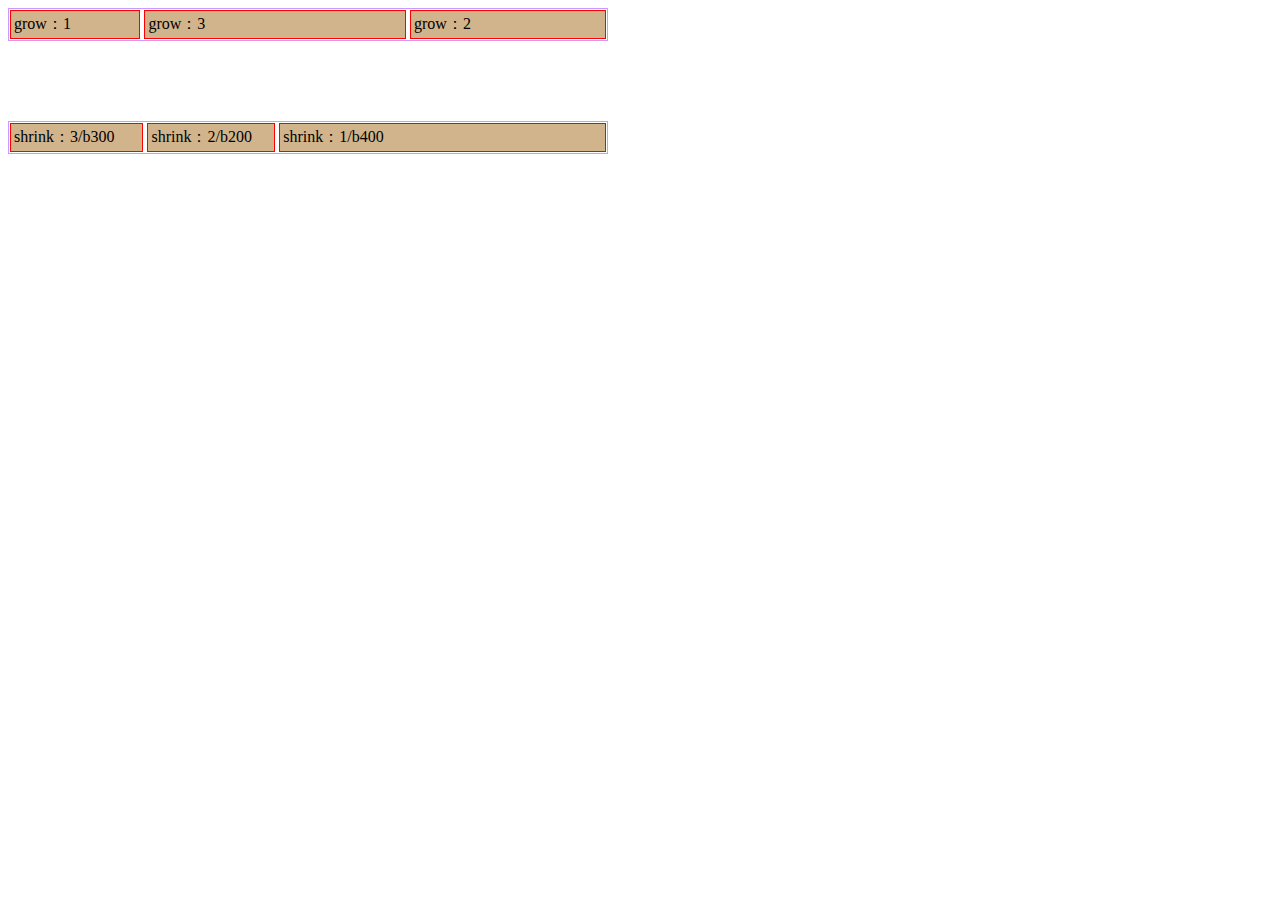
<file: screenshot.html>
<!doctype html>
<html lang="en">
 <head>
  <meta charset="UTF-8">
  <title>Document</title>
  <link rel="stylesheet" href="main.css"></link>
 </head>
 <body>
<div class="flex" style="width:600px; ">
	<div class="item" style="flex-grow: 1">grow：1</div>
	<div class="item" style="flex-grow: 3">grow：3</div>
	<div class="item" style="flex-grow: 2">grow：2</div>
</div>
<h1>&nbsp;</h1>
<div class="flex" style="width:600px; ">
	<div class="item" style="flex-shrink: 3; flex-basis: 300px;">shrink：3/b300</div>
	<div class="item" style="flex-shrink: 2; flex-basis: 200px;">shrink：2/b200</div>
	<div class="item" style="flex-shrink: 1; flex-basis: 400px;">shrink：1/b400</div>
</div>
 </body>
</html>
</file>
<file: main.css>
* { box-sizing: border-box; }

.flex {
	display: flex;
	width: 100%;
	outline: #cc99ff 1px solid;
	outline-offset: -1px;
}
	.flex .item {
		outline: solid red 1px;
		padding: 3px;
		margin: 3px;
	}
	.flex div.item {
		background: tan; 
	}
	.flex span.item {
		background: #99cccc; 
	}


.display .item {
	flex: auto;
}




.control-table {
	width: 100%;
}
	.control-table td {
		width: 33.33%;
	}
</file>
